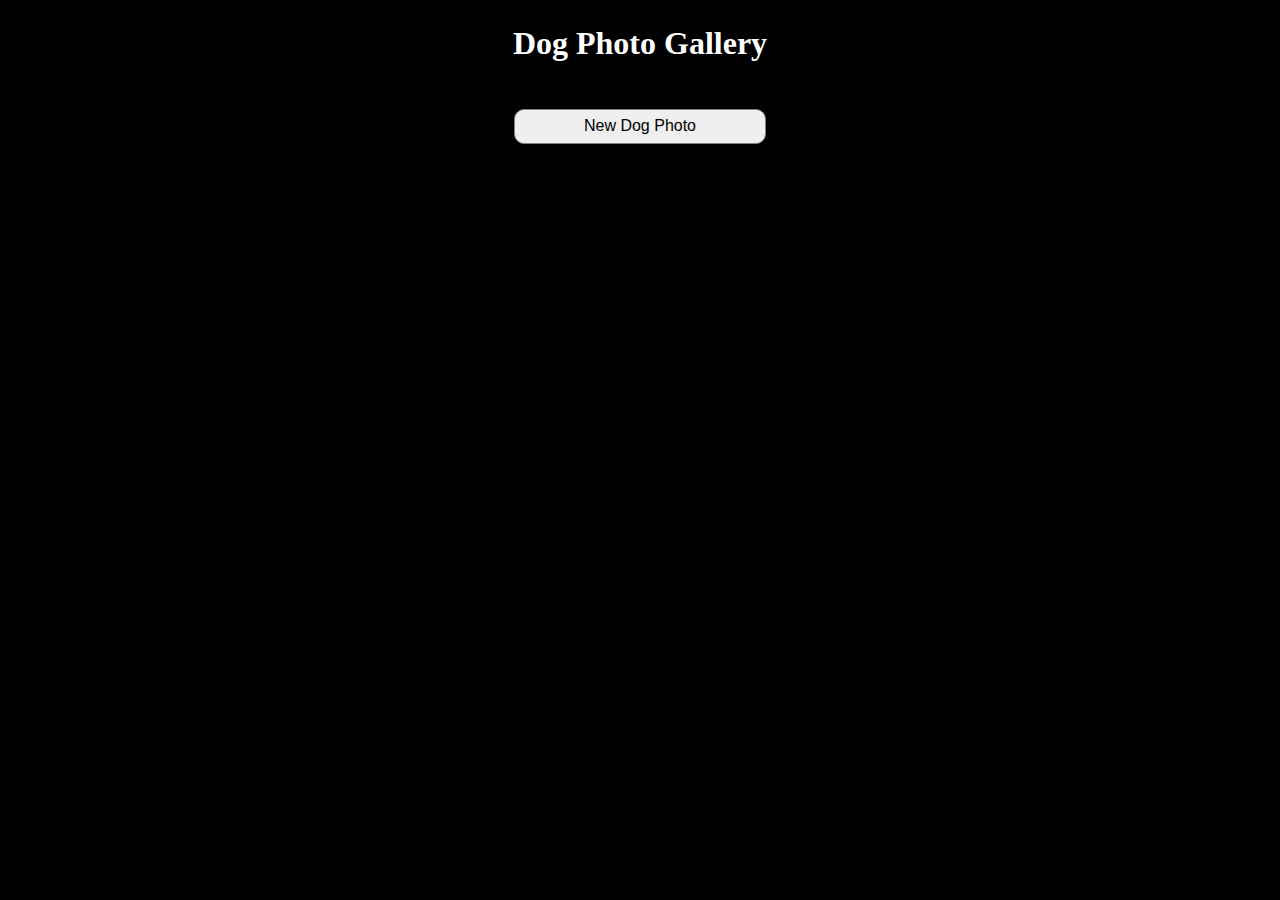
<file: challenges/dog-photo-gallery/index.html>
<!DOCTYPE html>
<html lang="en">
  <head>
    <meta charset="UTF-8" />
    <meta http-equiv="X-UA-Compatible" content="IE=edge" />
    <meta name="viewport" content="width=device-width, initial-scale=1.0" />
    <title>Dog Photo Gallery</title>
    <link rel="stylesheet" href="styles.css" />
  </head>
  <body>
    <header>
      <h1>Dog Photo Gallery</h1>
    </header>
    <div id="imgGalleryContainer">
      <button id="newImageBtn">New Dog Photo</button>
      <ul id="imageList"></ul>
    </div>
    <script src="script.js"></script>
  </body>
</html>
</file>
<file: challenges/dog-photo-gallery/styles.css>
body {
  background-color: black;
}

h1 {
  color: white;
  text-align: center;
  margin-top: 2%;
}

#imgGalleryContainer {
  text-align: center;
}

#newImageBtn {
  width: 20%;
  height: 35px;
  margin-top: 2%;
  object-position: center;
  border: 1px solid grey;
  border-radius: 10px;
  text-align: center;
  font-size: 16px;
}

#newImageBtn:hover {
  color: black;
  background-color: orangered;
  cursor: pointer;
}

img {
  display: block;
  margin: 2% auto;
  width: 50%;
}
</file>
